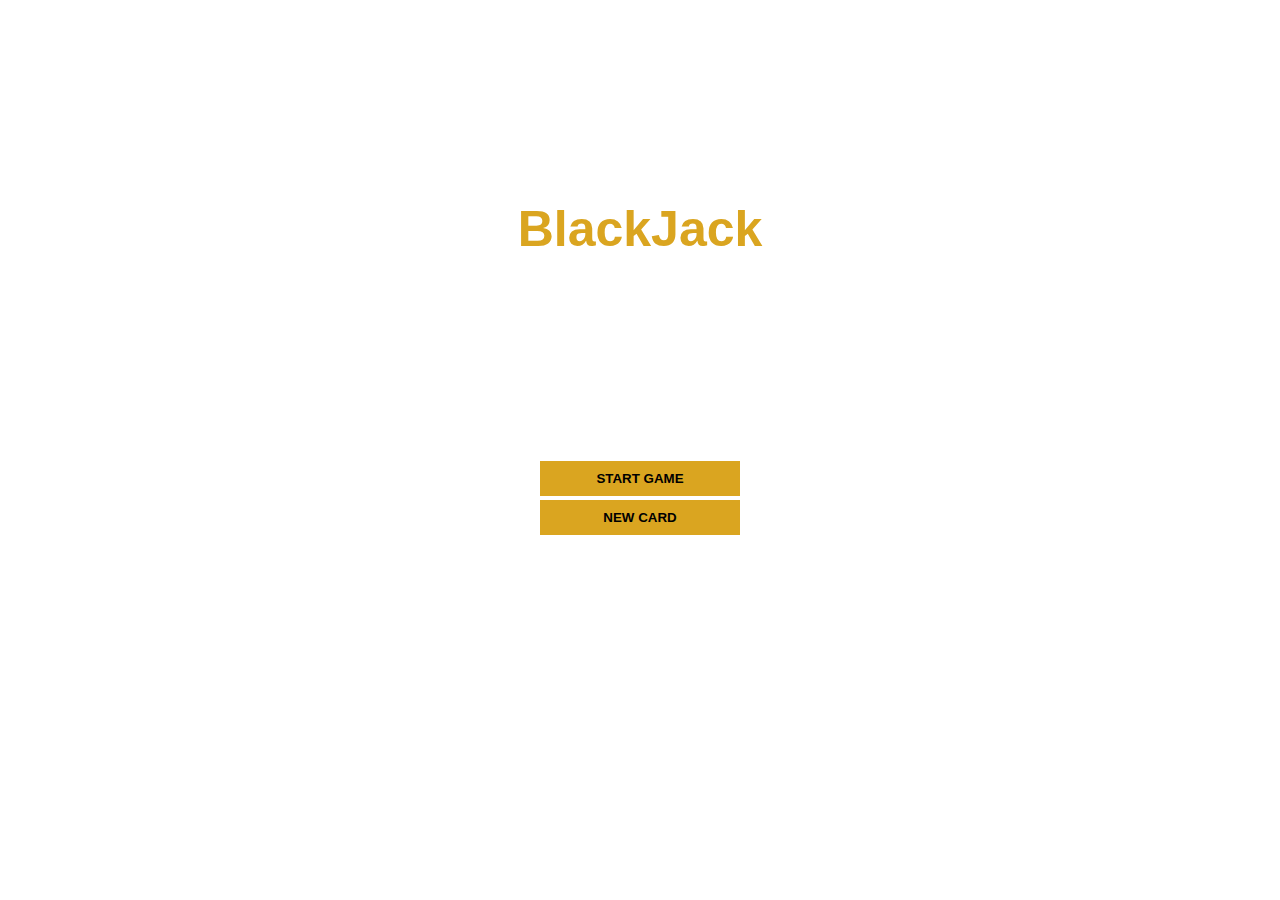
<file: BlackJack Game/index.html>
<!DOCTYPE html>
<html>
    <head>
        <title>BlackJack Game</title>
        <link rel="stylesheet" href="style.css">
    </head>
    <body>
        <h1>BlackJack</h1>

        <h5 id="message-el">Start Playing! Hit the button</h5>

        <p id="cards-el">Cards:</p>
        <p id="sum-el">Sum:</p>

        <button onclick="startGame()">START GAME</button><br>
        <button onclick="newCard()">NEW CARD</button>

        <h6 id="player-el"></h6>

        <script src="index.js"></script>
    </body>
</html>
</file>
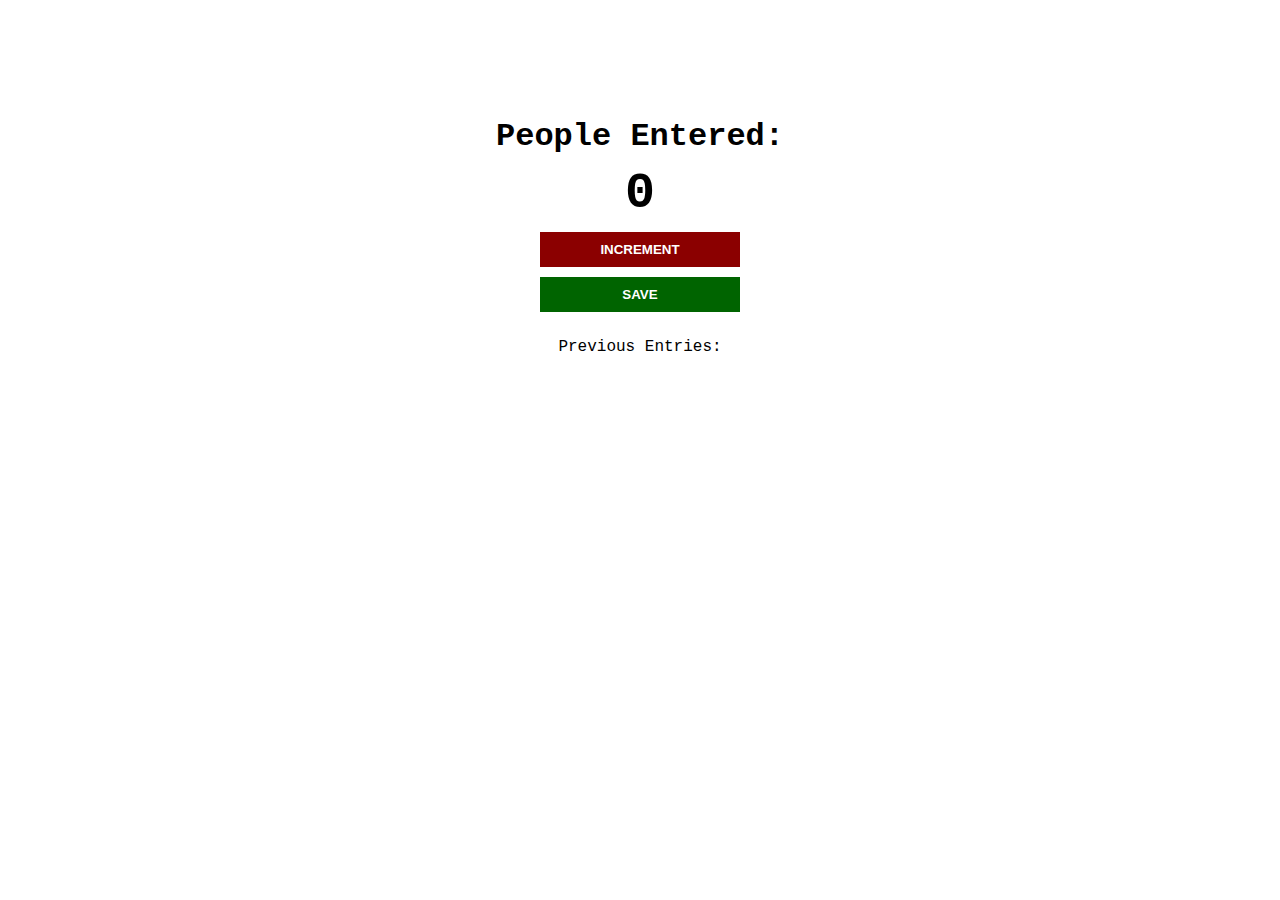
<file: Passenger Counter/index.html>
<!DOCTYPE html>
<html>
    <head>
        <title>Passenger Counter</title>
        <link rel="stylesheet" href="style.css">
    </head>
    <body>
        <h1>People Entered:</h1>
        <h2 id="count-id">0</h2>
        <button id="increment-id" onclick="increment()">INCREMENT</button><br>
        <button id="save-id" onclick="save()">SAVE</button>
        <p id="previous-entry">Previous Entries:</p>
        <script src="index.js"></script>
    </body>
</html>
</file>
<file: BlackJack Game/style.css>
body
{
background-image: url("https://images.unsplash.com/photo-1601370690183-1c7796ecec61?ixlib=rb-1.2.1&ixid=MnwxMjA3fDB8MHxwaG90by1wYWdlfHx8fGVufDB8fHx8&auto=format&fit=crop&w=1170&q=80");
background-size: cover;
text-align: center;
font-family: 'Trebuchet MS', 'Lucida Sans Unicode', 'Lucida Grande', 'Lucida Sans', Arial, sans-serif;
margin-top: 200px;
color: white;
font-weight: bold;
font-size: 25px;
}

h1
{
color: goldenrod;
}
button
{
    width: 200px;
    background-color: goldenrod;
    color: black;
    padding-top: 10px;
    padding-bottom: 10px;
    font-weight: bold;
    border-width: 0px;
    margin-top: 2px;
    margin-bottom: 2px;
}
</file>
<file: Passenger Counter/style.css>
body
{
    background-image: url("https://images.unsplash.com/photo-1516541196182-6bdb0516ed27?ixid=MnwxMjA3fDB8MHxwaG90by1wYWdlfHx8fGVufDB8fHx8&ixlib=rb-1.2.1&auto=format&fit=crop&w=387&q=80");
    background-size: cover;
    font-family: 'Courier New', Courier, monospace;
    text-align: center;
    padding-top: 100px;
    
}

h1
{
margin-top: 10px;
margin-bottom: 10px;
}

h2
{
    margin-top: 10px;
    margin-bottom: 10px;
    font-size: 50px;
}
button
{
padding-top: 10px;
padding-bottom: 10px;
border-width: 0;
color:white;
font-weight: bold;
margin-bottom: 10px;
width:200px;
}
#increment-id
{
background-color: darkred;
text-align: center;
}
#save-id
{
    background-color: darkgreen;
}
</file>
